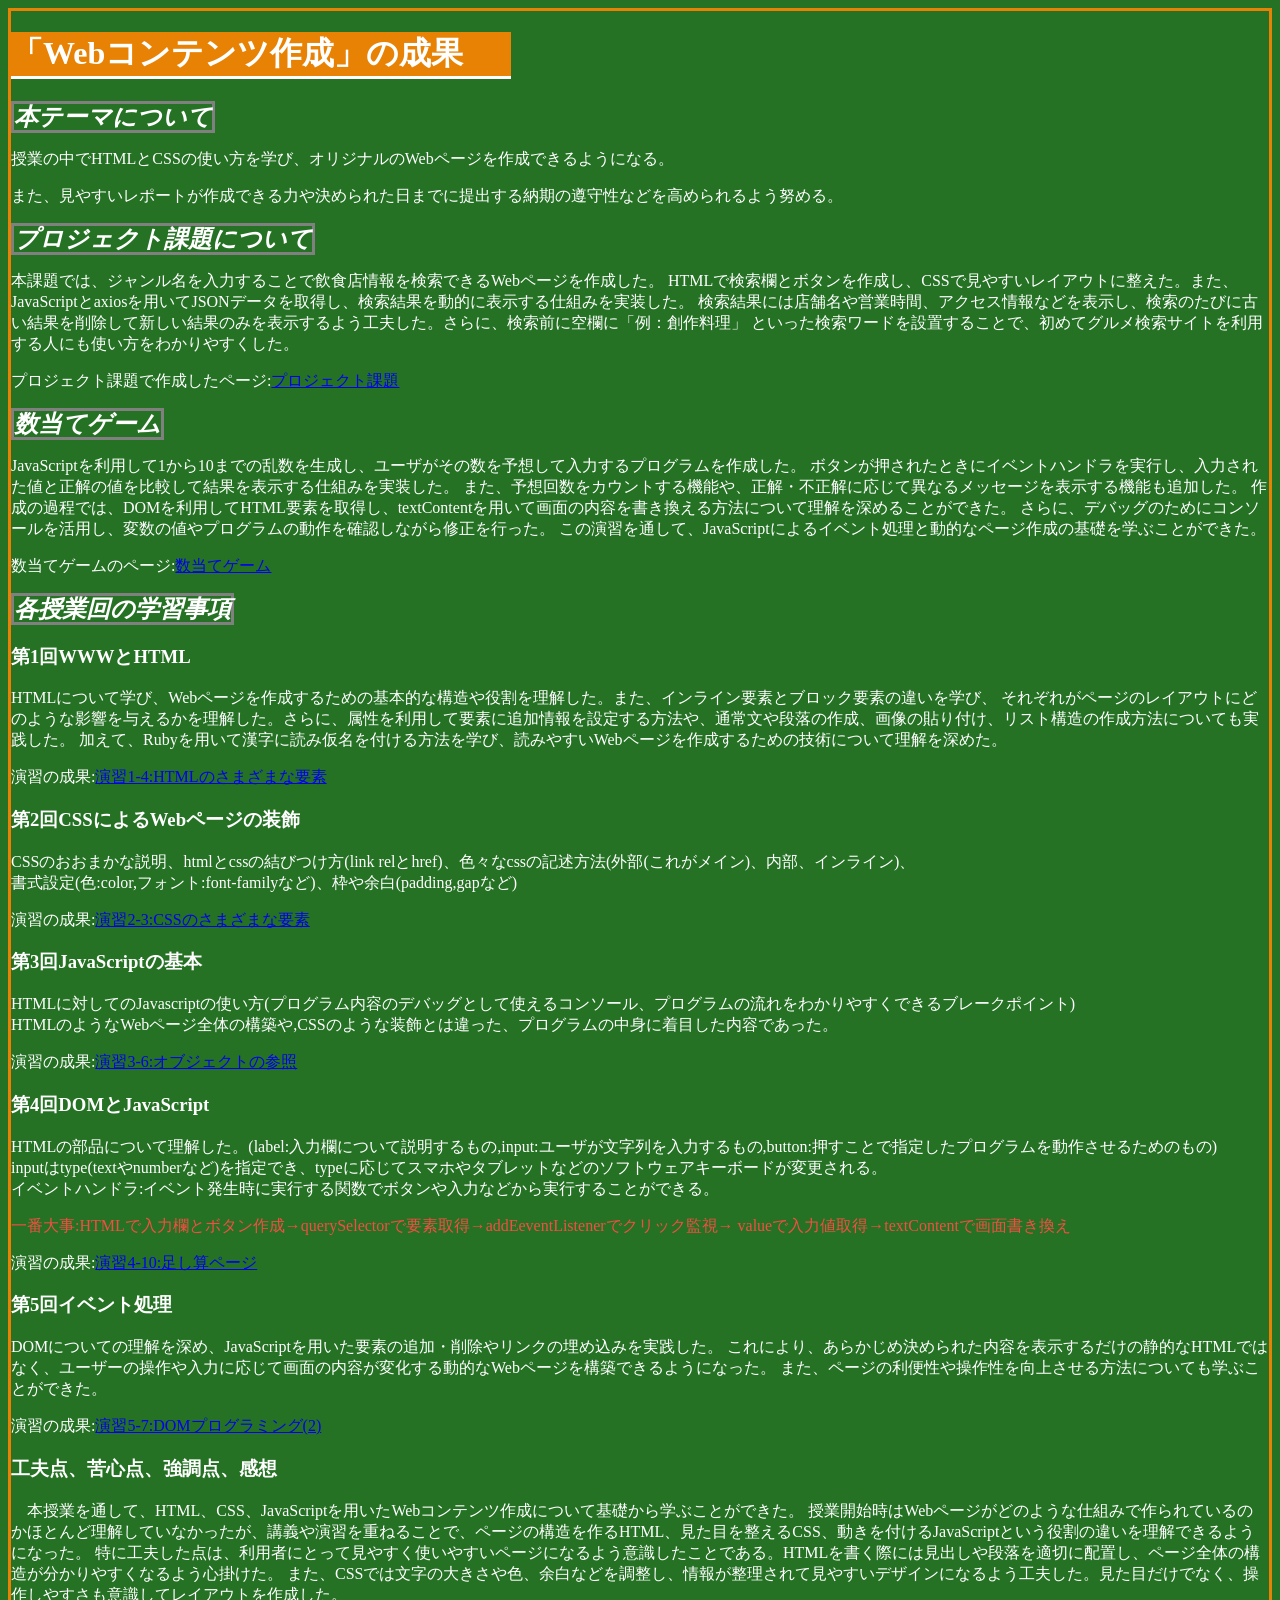
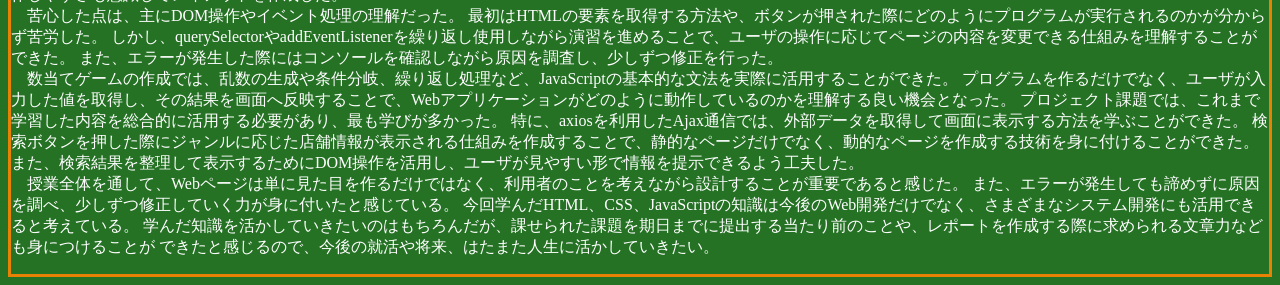
<file: index.html>
<!DOCTYPE html>
<html>
  <head>
    <meta charset="utf-8">
    <title>「Webコンテンツ作成」の成果</title>
    <link rel="stylesheet" href="index.css">
  </head>
  <body>
    <h1>「Webコンテンツ作成」の成果</h1>
    <h2>本テーマについて</h2>
    <p>授業の中でHTMLとCSSの使い方を学び、オリジナルのWebページを作成できるようになる。</p>
    <p>また、見やすいレポートが作成できる力や決められた日までに提出する納期の遵守性などを高められるよう努める。</p>
    
    <h2>プロジェクト課題について</h2>
    <!--200文字以上-->
    <p>本課題では、ジャンル名を入力することで飲食店情報を検索できるWebページを作成した。
      HTMLで検索欄とボタンを作成し、CSSで見やすいレイアウトに整えた。また、JavaScriptとaxiosを用いてJSONデータを取得し、検索結果を動的に表示する仕組みを実装した。
      検索結果には店舗名や営業時間、アクセス情報などを表示し、検索のたびに古い結果を削除して新しい結果のみを表示するよう工夫した。さらに、検索前に空欄に「例：創作料理」
      といった検索ワードを設置することで、初めてグルメ検索サイトを利用する人にも使い方をわかりやすくした。
      </p>
      <p>プロジェクト課題で作成したページ:<a href="project.html" title="ここをクリック" target="_blank">プロジェクト課題</a></p>
     <h2>数当てゲーム</h2>
    <!--200文字以上-->
    <p>JavaScriptを利用して1から10までの乱数を生成し、ユーザがその数を予想して入力するプログラムを作成した。
      ボタンが押されたときにイベントハンドラを実行し、入力された値と正解の値を比較して結果を表示する仕組みを実装した。
      また、予想回数をカウントする機能や、正解・不正解に応じて異なるメッセージを表示する機能も追加した。
      作成の過程では、DOMを利用してHTML要素を取得し、textContentを用いて画面の内容を書き換える方法について理解を深めることができた。
      さらに、デバッグのためにコンソールを活用し、変数の値やプログラムの動作を確認しながら修正を行った。
      この演習を通して、JavaScriptによるイベント処理と動的なページ作成の基礎を学ぶことができた。</p>
    <p>数当てゲームのページ:<a href="kazuate.html" title="ここをクリック" target="_blank">数当てゲーム</a></p>
    <h2>各授業回の学習事項</h2>
    <h3>第1回WWWとHTML</h3>
        <p>HTMLについて学び、Webページを作成するための基本的な構造や役割を理解した。また、インライン要素とブロック要素の違いを学び、
          それぞれがページのレイアウトにどのような影響を与えるかを理解した。さらに、属性を利用して要素に追加情報を設定する方法や、通常文や段落の作成、画像の貼り付け、リスト構造の作成方法についても実践した。
          加えて、Rubyを用いて漢字に読み仮名を付ける方法を学び、読みやすいWebページを作成するための技術について理解を深めた。
        </p>
        <p>演習の成果:<a href="practice-html/elements.html" title="ここをクリック" target="_blank">演習1-4:HTMLのさまざまな要素</a></p>
        
        <h3>第2回CSSによるWebページの装飾</h3>
        <p>CSSのおおまかな説明、htmlとcssの結びつけ方(link relとhref)、色々なcssの記述方法(外部(これがメイン)、内部、インライン)、
          <br>書式設定(色:color,フォント:font-familyなど)、枠や余白(padding,gapなど)
        </p>
        <p>演習の成果:<a href="practice-css/browser-intro.html" title="ここをクリック" target="_blank">演習2-3:CSSのさまざまな要素</a></p>
        
        <h3>第3回JavaScriptの基本</h3>
        <p>HTMLに対してのJavascriptの使い方(プログラム内容のデバッグとして使えるコンソール、プログラムの流れをわかりやすくできるブレークポイント)
          <br>HTMLのようなWebページ全体の構築や,CSSのような装飾とは違った、プログラムの中身に着目した内容であった。</p>
          <p>演習の成果:<a href="practice-js/obj-practice.html" title="ここをクリック" target="_blank">演習3-6:オブジェクトの参照</a></p>
          
          <h3>第4回DOMとJavaScript</h3>
          <p>HTMLの部品について理解した。(label:入力欄について説明するもの,input:ユーザが文字列を入力するもの,button:押すことで指定したプログラムを動作させるためのもの)
            <br>inputはtype(textやnumberなど)を指定でき、typeに応じてスマホやタブレットなどのソフトウェアキーボードが変更される。
            <br>イベントハンドラ:イベント発生時に実行する関数でボタンや入力などから実行することができる。
          </p>
          <div id="ichibu"><p>一番大事:HTMLで入力欄とボタン作成→querySelectorで要素取得→addEeventListenerでクリック監視→
            valueで入力値取得→textContentで画面書き換え
          </p></div>
          <p>演習の成果:<a href="practice-eventdom/tashizan.html" title="ここをクリック" target="_blank">演習4-10:足し算ページ</a></p>
          
          <h3>第5回イベント処理</h3>
          <p>DOMについての理解を深め、JavaScriptを用いた要素の追加・削除やリンクの埋め込みを実践した。
            これにより、あらかじめ決められた内容を表示するだけの静的なHTMLではなく、ユーザーの操作や入力に応じて画面の内容が変化する動的なWebページを構築できるようになった。
            また、ページの利便性や操作性を向上させる方法についても学ぶことができた。</p>
            <p>演習の成果:<a href="practice-dom2/dom2-exercise.html" title="ここをクリック" target="_blank">演習5-7:DOMプログラミング(2)</a></p>
            
          <h3>工夫点、苦心点、強調点、感想</h3>
          <p>　本授業を通して、HTML、CSS、JavaScriptを用いたWebコンテンツ作成について基礎から学ぶことができた。
            授業開始時はWebページがどのような仕組みで作られているのかほとんど理解していなかったが、講義や演習を重ねることで、ページの構造を作るHTML、見た目を整えるCSS、動きを付けるJavaScriptという役割の違いを理解できるようになった。
            特に工夫した点は、利用者にとって見やすく使いやすいページになるよう意識したことである。HTMLを書く際には見出しや段落を適切に配置し、ページ全体の構造が分かりやすくなるよう心掛けた。
            また、CSSでは文字の大きさや色、余白などを調整し、情報が整理されて見やすいデザインになるよう工夫した。見た目だけでなく、操作しやすさも意識してレイアウトを作成した。
            <br>　苦心した点は、主にDOM操作やイベント処理の理解だった。
            最初はHTMLの要素を取得する方法や、ボタンが押された際にどのようにプログラムが実行されるのかが分からず苦労した。
            しかし、querySelectorやaddEventListenerを繰り返し使用しながら演習を進めることで、ユーザの操作に応じてページの内容を変更できる仕組みを理解することができた。
            また、エラーが発生した際にはコンソールを確認しながら原因を調査し、少しずつ修正を行った。
            <br>　数当てゲームの作成では、乱数の生成や条件分岐、繰り返し処理など、JavaScriptの基本的な文法を実際に活用することができた。
            プログラムを作るだけでなく、ユーザが入力した値を取得し、その結果を画面へ反映することで、Webアプリケーションがどのように動作しているのかを理解する良い機会となった。
            プロジェクト課題では、これまで学習した内容を総合的に活用する必要があり、最も学びが多かった。
            特に、axiosを利用したAjax通信では、外部データを取得して画面に表示する方法を学ぶことができた。
            検索ボタンを押した際にジャンルに応じた店舗情報が表示される仕組みを作成することで、静的なページだけでなく、動的なページを作成する技術を身に付けることができた。
            また、検索結果を整理して表示するためにDOM操作を活用し、ユーザが見やすい形で情報を提示できるよう工夫した。
            <br>　授業全体を通して、Webページは単に見た目を作るだけではなく、利用者のことを考えながら設計することが重要であると感じた。
            また、エラーが発生しても諦めずに原因を調べ、少しずつ修正していく力が身に付いたと感じている。
            今回学んだHTML、CSS、JavaScriptの知識は今後のWeb開発だけでなく、さまざまなシステム開発にも活用できると考えている。
            学んだ知識を活かしていきたいのはもちろんだが、課せられた課題を期日までに提出する当たり前のことや、レポートを作成する際に求められる文章力なども身につけることが
            できたと感じるので、今後の就活や将来、はたまた人生に活かしていきたい。
          </p>
        </body>
</html>
</file>
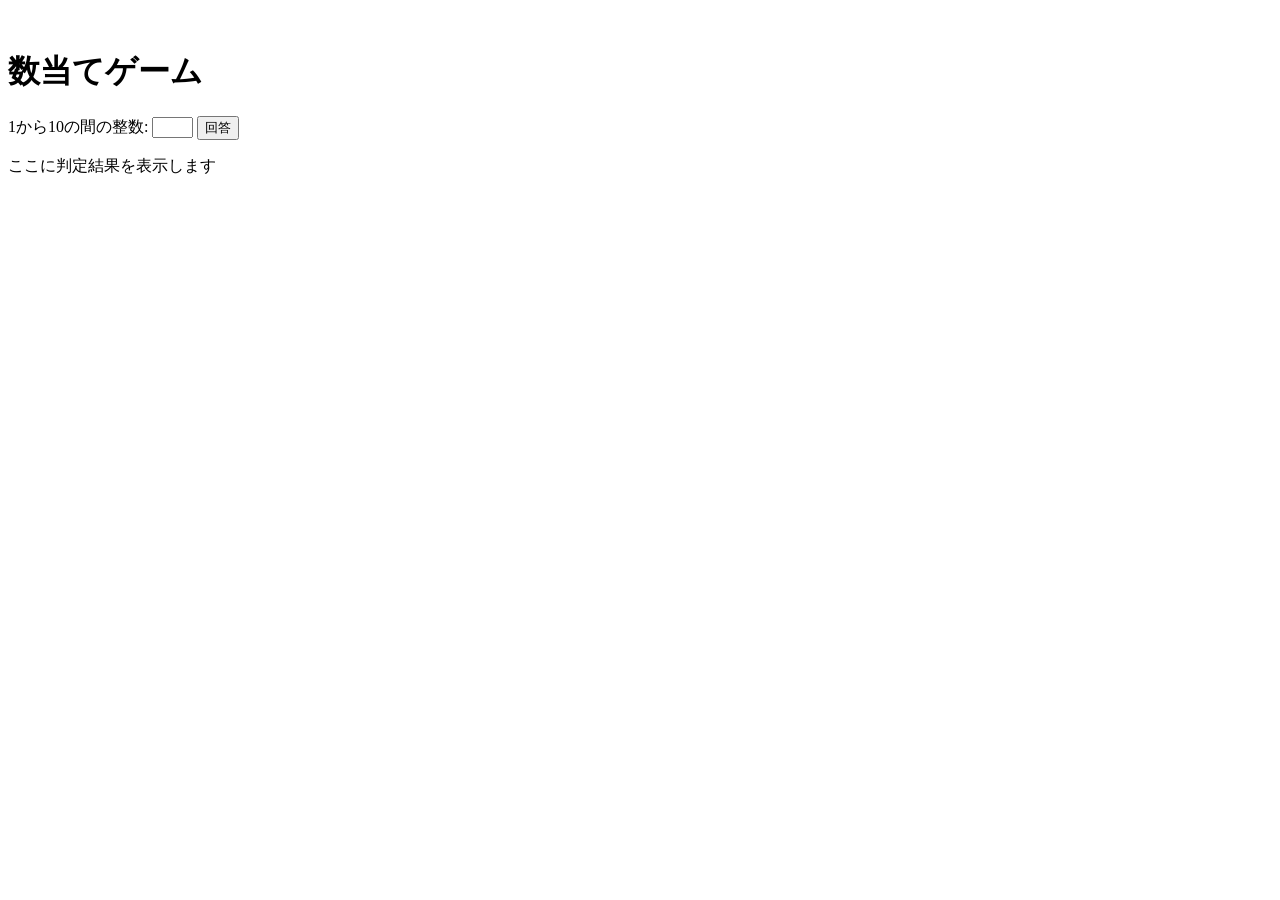
<file: kazuate.html>
<!-- 課題4-1: 数当てゲーム -->

<!DOCTYPE html>
<html>
  <head>
    <meta charset="utf-8">
    <title>数当てゲーム</title>
    <script src="kazuate.js" defer></script>
  </head>

　　<body>
    <h1>数当てゲーム</h1>
    <p>
      1から10の間の整数:
        <!-- ここにテキストボックスとボタンを設置 -->
        <input type="text" id="yoso" size="3">
        <button id="btn">回答</button>
    </p>
    <p id="yosonum"></p>
    <p id="result">ここに判定結果を表示します</p>
</html>
</file>
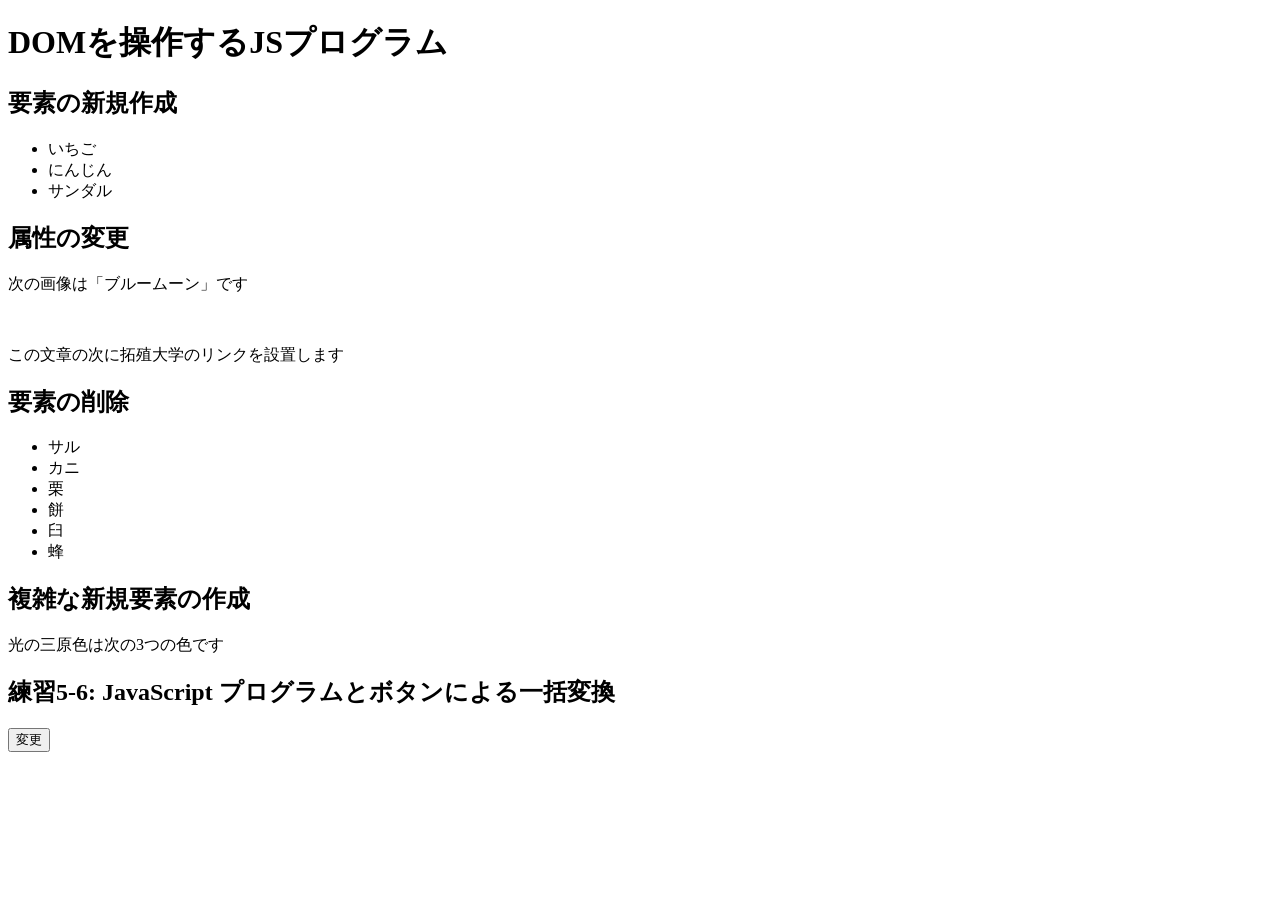
<file: practice-dom2/dom2-intro.html>
<!DOCTYPE html>
<html>
  <head>
    <title>DOMを操作するJSプログラム</title>
  </head>

  <body>
	  <h1>DOMを操作するJSプログラム</h1>

	  <h2>要素の新規作成</h2>
	  <ul id="kazoeuta">
		<li>いちご</li>
		<li>にんじん</li>
		<li>サンダル</li>
	  </ul>

	  <h2>属性の変更</h2>
	  <p>次の画像は「ブルームーン」です</p>
	  <img id="bluemoon">

	  <p id="takudai">この文章の次に拓殖大学のリンクを設置します</p>


	  <h2>要素の削除</h2>
	  <ul id="kassen">
		  <li>サル</li>
		  <li>カニ</li>
		  <li>栗</li>
		  <li id="mochi">餅</li>
		  <li>臼</li>
		  <li>蜂</li>
	  </ul>

	  <h2 id="fukuzatu">複雑な新規要素の作成</h2>
	  <p id="primary">光の三原色は次の3つの色です</p>

	  <h2>練習5-6: JavaScript プログラムとボタンによる一括変換</h2>
	  <button id="henkou">変更</button>

	  <script src="dom2-intro.js"></script>
  </body>
</html>
</file>
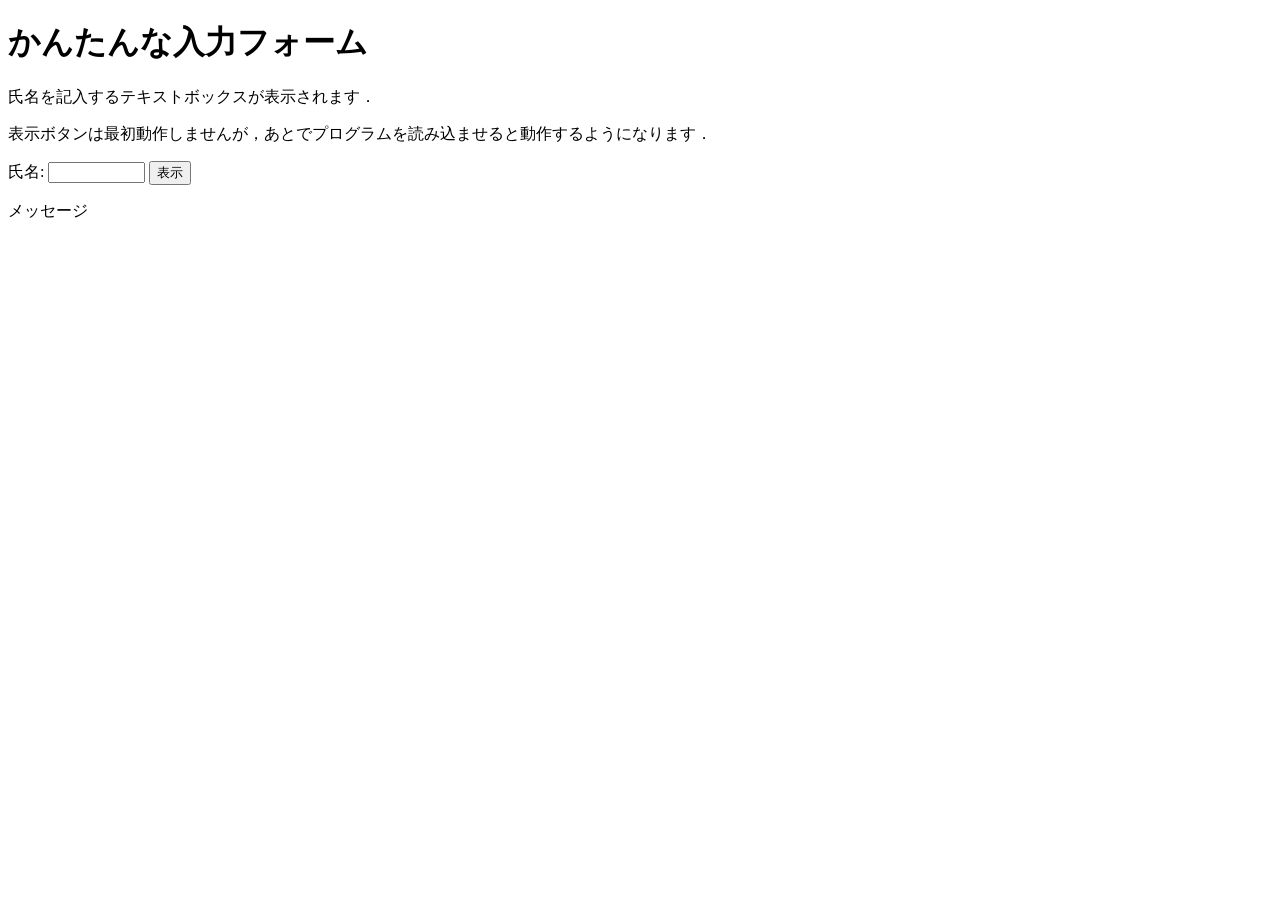
<file: practice-eventdom/input-demo.html>
<!DOCTYPE html>
<html>
  <head>
    <title>かんたんな入力フォーム</title>
    <script src="input-demo.js" defer></script>
  </head>

  <body>
    <h1>かんたんな入力フォーム</h1>
	<p>氏名を記入するテキストボックスが表示されます．</p>
	<p>表示ボタンは最初動作しませんが，あとでプログラムを読み込ませると動作するようになります．</p>
	<label for="shimei">氏名: </label>
	<input type="text" name="shimei" size="10" id="shimei">
	<button id="print">表示</button>
	<p id="message">メッセージ</p>
  </body>
</html>
</file>
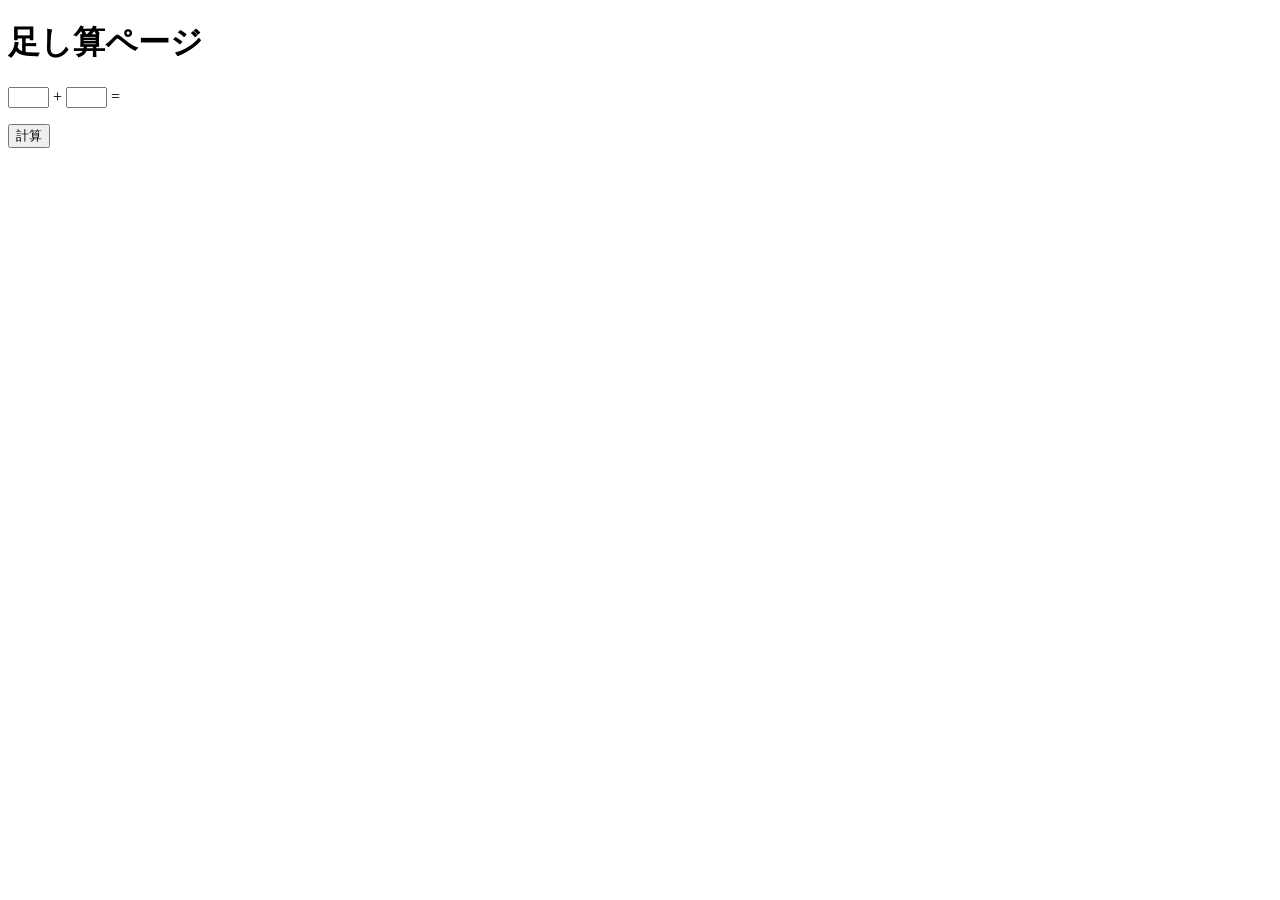
<file: practice-eventdom/tashizan.html>
<!DOCTYPE html>
<html>
  <head>
    <title>足し算ページ</title>
	<script src="tashizan.js" defer></script>
  </head>

  <body>
    <h1>足し算ページ</h1>
	<p>
	<input type="text" name="left" id="left" size="3">
	+
	<input type="text" name="right" id="right" size="3">
	=
	<span id="answer"></span>
	</p>
	<button id="calc">計算</button>
  </body>
</html>
</file>
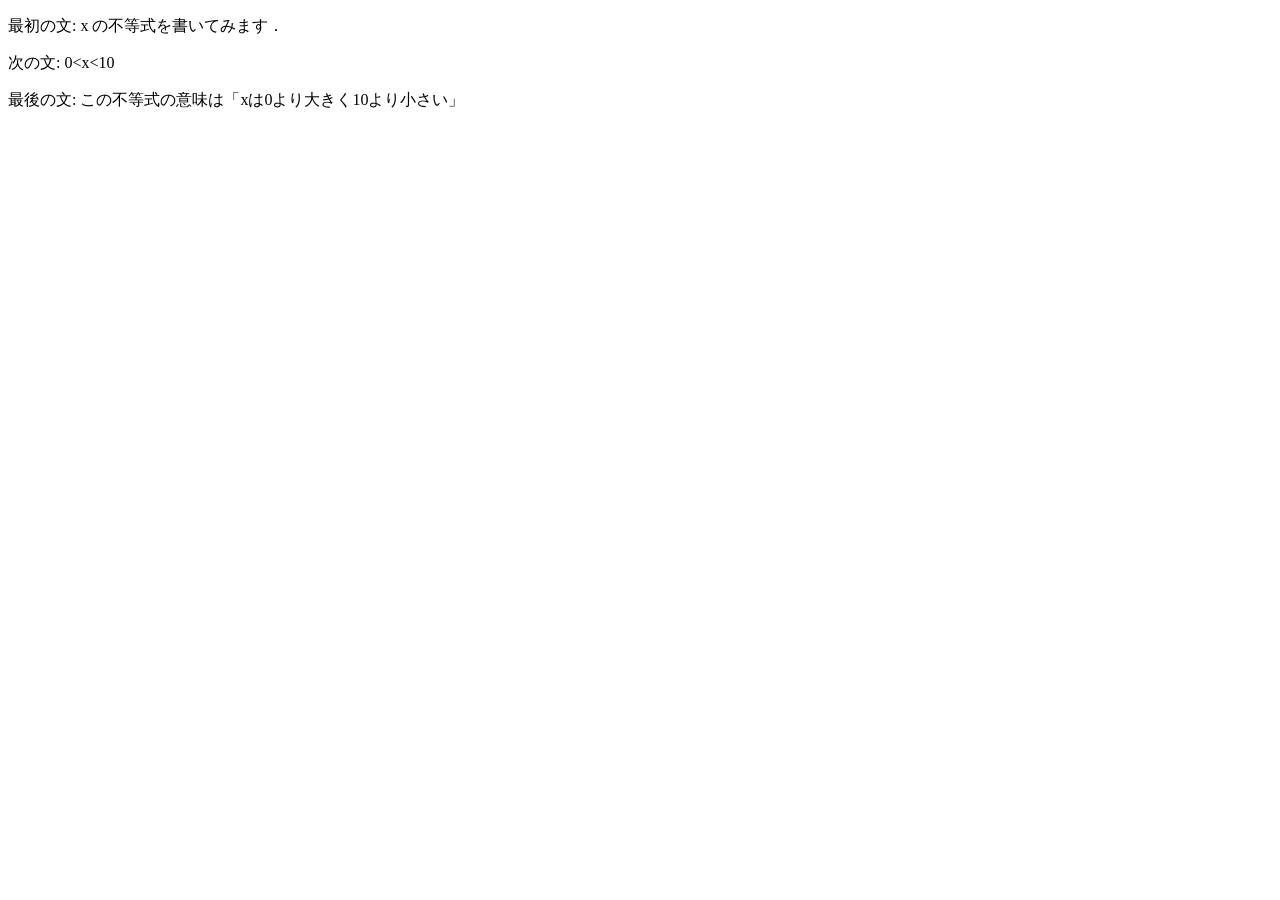
<file: practice-html/structure.html>
<!DOCTYPE html>
<html>
  <head>
    <meta charset="utf-8">
    <title>演習1-3</title>
  </head>
  <body>
    <p>最初の文: x の不等式を書いてみます．</p>
    <p>次の文: 0&lt;x&lt;10</p>
    <p>最後の文: この不等式の意味は「xは0より大きく10より小さい」</p>
    <!--<p>これは不要な文章です．</p>-->
  </body>
</html>
</file>
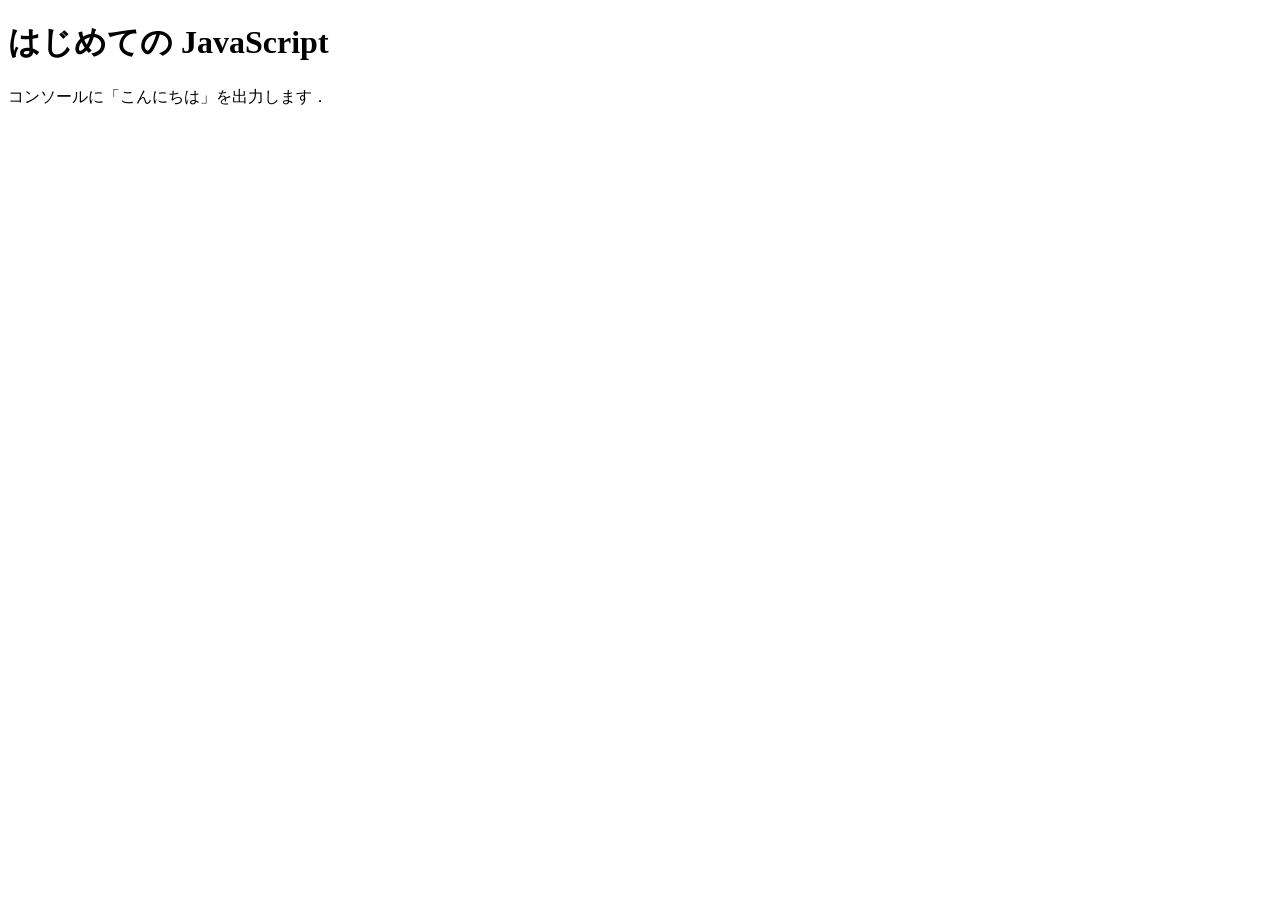
<file: practice-js/jsintro.html>
<!DOCTYPE html>
<html>
  <head>
    <meta charset="utf-8">
    <title>はじめての JavaScript</title>
  </head>

  <body>
    <h1>はじめての JavaScript</h1>

    <p>コンソールに「こんにちは」を出力します．</p>
    <script src="hello.js"></script>
  </body>
</html>
</file>
<file: index.css>
body{
    color:white;
    background-color:rgb(37, 114, 37);
    border:solid rgb(232, 130, 4);
}
h1{
    color:white;
    background-color:rgb(232, 130, 4);
    width:500px;
    font-family:cursive;
    border-bottom:solid white;
}
h2{
    font-style:italic;
    border:solid grey;
    display:inline;
}
div#ichibu{
    color:rgb(245, 77, 65);
}
</file>
